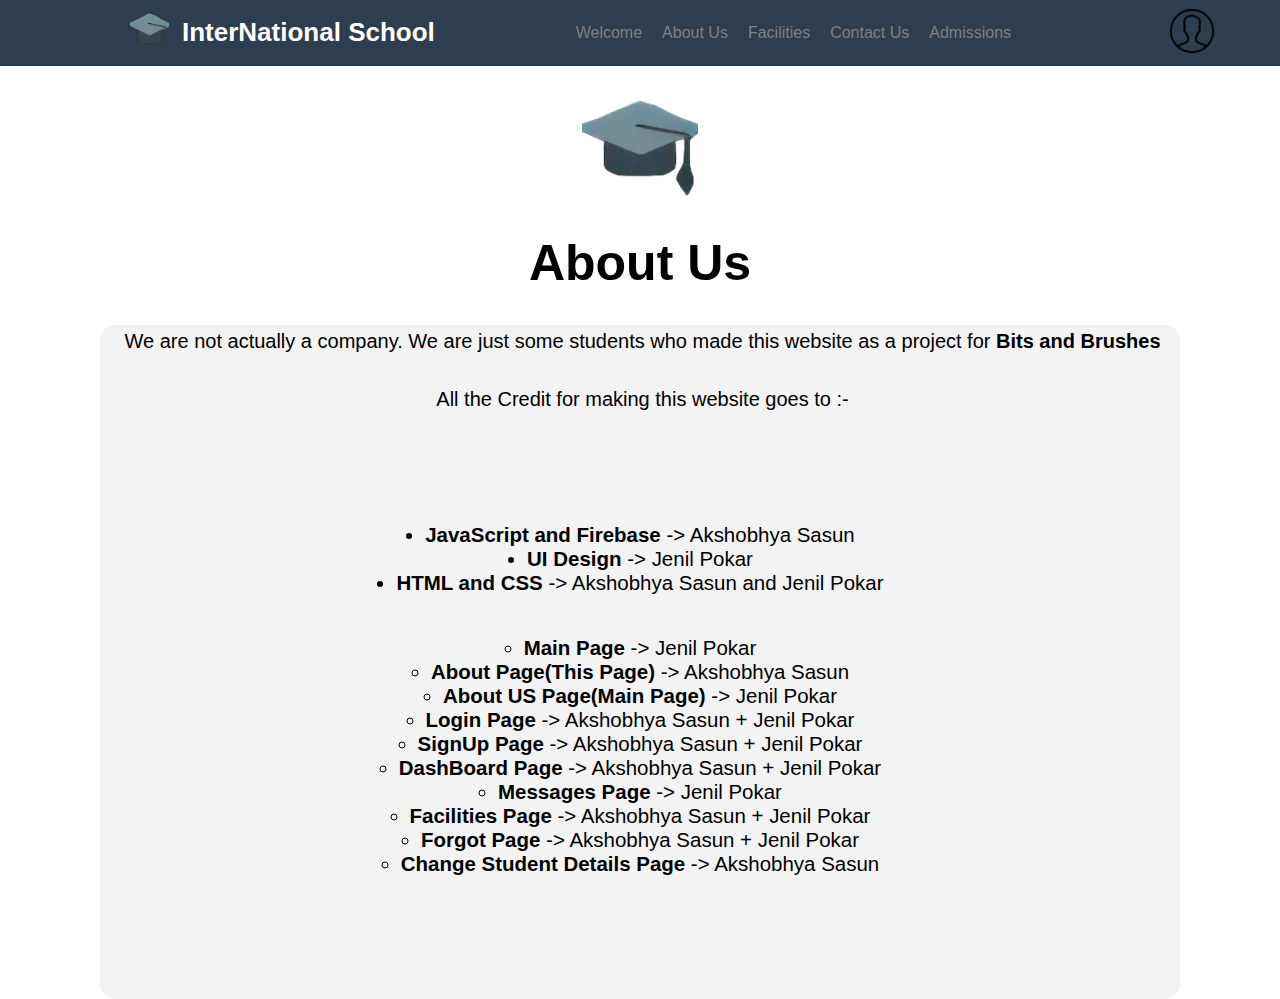
<file: International-School/FrontEnd/about.html>
<!DOCTYPE html>
<html>
  <head>
    <meta charset="utf-8" />
    <title>InterNational School</title>
    <link href="./Assets/logo.png" rel="icon" type="image/x-icon" />
    <link rel="stylesheet" href="./css/style.css" />
    <link rel="stylesheet" href="./css/about.css" />
  </head>
  <body>
    <div class="header">
      <div class="logo">
        <img src="./Assets/logo-highres.png" alt="Logo" id="LogoImg" />
        <h1>InterNational School</h1>
      </div>
      <div class="nav">
        <a href="./index.html?scroll=#welcome-page">Welcome</a>
        <a href="./index.html?scroll=#about-page">About Us</a>
        <a href="./index.html?scroll=#facilities">Facilities</a>

        <a href="./index.html?scroll=#contactUs">Contact Us</a>
        <a href="./signup.html" id="NOT">Admissions</a>
      </div>
      <div class="user-dropdown">
        <div class="user-info">
          <a title="Login" class="login" id="LoginButton" href="#" onclick="checkLogin(event)"
            ><img alt="Login" src="Assets/Account.png"
          /></a>
        </div>
      </div>
    </div>
    <div class="Main">
      <a href="./index.html"><img src="./Assets/logo-highres.png" /></a>
      <h1>About Us</h1>
    </div>
    <div class="Writing">
      <p>
        We are not actually a company. We are just some students who made this
        website as a project for <b>Bits and Brushes</b>
      </p>
      <p>All the Credit for making this website goes to :-</p>
      <ul style="font-size: 1.6vw">
        <li><b>JavaScript and Firebase</b> -> Akshobhya Sasun</li>
        <li><b>UI Design</b> -> Jenil Pokar</li>
        <li><b>HTML and CSS</b> -> Akshobhya Sasun and Jenil Pokar</li>
        <ul id="PagesAbout" style="font-size: 1.6vw">
          <li><b>Main Page</b> -> Jenil Pokar</li>
          <li><b>About Page(This Page)</b> -> Akshobhya Sasun</li>
          <li><b>About US Page(Main Page)</b> -> Jenil Pokar</li>
          <li><b>Login Page</b> -> Akshobhya Sasun + Jenil Pokar</li>
          <li><b>SignUp Page</b> -> Akshobhya Sasun + Jenil Pokar</li>
          <li><b>DashBoard Page</b> -> Akshobhya Sasun + Jenil Pokar</li>
          <li><b>Messages Page</b> -> Jenil Pokar</li>
          <li><b>Facilities Page</b> -> Akshobhya Sasun + Jenil Pokar</li>
          <li><b>Forgot Page</b> -> Akshobhya Sasun + Jenil Pokar</li>
          <li>
            <b>Change Student Details Page</b> -> Akshobhya Sasun
          </li>
        </ul>
      </ul>
    </div>

    <script>
      function LogOut(event) {
        event.preventDefault();

        if (localStorage.getItem("user")) {
          localStorage.removeItem("user");
          localStorage.removeItem("UserDetails");
          window.location.href = "./index.html";
        } else if (localStorage.getItem("UserDetails")) {
          localStorage.removeItem("UserDetails");
          window.location.href = "./index.html";
        } else {
          console.log("User is not logged in");
          window.location.href = "./login.html";
        }
      }
    </script>
    <script>
      function checkLogin(event) {
        // Prevent the default behavior of the anchor tag
        event.preventDefault();

        // Check if the user is logged in (based on session storage)
        if (localStorage.getItem("UserDetails")) {
          // Redirect to the dashboard page
          window.location.href = "./dashboard.html";
        } else {
          // If the user is not logged in, redirect to the login page
          window.location.href = "./login.html";
        }
      }
    </script>
  </body>
</html>
</file>
<file: International-School/FrontEnd/css/style.css>
a:not(#LogoImg, .dropdown-content a):not(.dropdown-content a){
  text-decoration: none;
}

body {
  margin: 0;
  padding: 0;
  font-family: Arial, sans-serif;
}


.header {
  cursor: default;
  background-color: #2c3e50;
  position: fixed;
  top: 0;
  left: 0;
  width: 100%;
  text-align: center;
  z-index: 1;
  display: flex;
  align-items: center;
  box-sizing: border-box;
  color: white;
  justify-content: space-between;
}

.header div.logo img {
  width: 3em;
  height: 3em;
  margin-right: 1em;
  margin-left: 10em;
  transition: transform 0.3s ease-in-out;
}

.header div.logo img:hover{
  transform: scale(1.2);
}

.header div.logo{
  display: inline-flex;
  align-items: center;
  justify-content: space-between;
  font-size: small;
}

div.user-dropdown {
  cursor: pointer;
  display: inline-block;
  align-items: center;
  margin-right: 3em;
}

div.user-dropdown img {
  width: 2em;
  height: 3em;
}

div.user-info {
  display: flex;
  align-items: center;
}

div.user-dropdown .dropdown-content {
  display: block;
  transform: scale(0);
  top:5vw;
  transition: transform 0.3s ease-in-out;
}

div.user-dropdown:hover .dropdown-content {
  transform: scale(1);
}

.dropdown-content {
  position: absolute;
  background-color: #f9f9f9;
  border-radius: 15px;
}

.dropdown-content a {
  color: black;
  font-weight: normal;
  font-size: 12px;
  text-align: left;
  padding: 12px 16px;
  text-decoration: none;
  display: block;
}

.dropdown-content a:hover {
  color: teal;
}

.page {
  min-height: 98vh;
  max-height: max-content;
  margin-bottom: 4em;

}

.nav {
  text-align: center;
  display: inline-flex;
  align-items: center;
}

.nav a:not(#LogoImg, .dropdown-content a) {
  text-decoration: none;
  color: gray;
  padding: 10px;
  transition: transform 0.3s ease-in-out, border-bottom 0.3s ease;
}

.nav a:hover:not(.login, #LogoImg, .dropdown-content) {
  transform: scale(1.1);
  color: white;
  border-bottom: 1px solid teal;
}

.nav-page {
  text-align: center;
  display: inline-flex;
  align-items: center;
}

.nav-page a {
  text-decoration: none;
  color: gray;
  padding: 10px;
  transition: transform 0.3s ease-in-out, border-bottom 0.3s ease;
}

.nav-page a:hover {
  transform: scale(1.1);
  color: white;
  border-bottom: 1px solid teal;
}

#LoginButton {
  display: flex-end;
}

#LoginButton img {
  padding: 0.2em 1em;
  width: 3em;
  transition: transform 0.3s ease-in-out;
}

#LoginButton img:hover {
  color: white;
  padding: 0.2em 1em;
  transform: scale(1.1);
}

footer {
  background-color: #2c3e50;
  color: #fff;
  padding: 20px;
  text-align: center;
}

.school-info {
  display: inline-block;
  margin-right: 20px;
}

.school-info img {
  width: 50px;
  height: 50px;
  margin-right: 10px;
}

.credits {
  float: left;
  margin-top: 10px;
}

.about-us {
  clear: both;
  margin-top: 20px;
}


footer a {
  text-decoration: none;
  color: gray;
  transition: color 0.3s ease, transform 0.3s ease-in-out;
}

footer a:hover {
  color: white;
  transform: scale(1.1);
}
</file>
<file: International-School/FrontEnd/css/about.css>
.body{
    display: flex;
    align-items: center;
    justify-items: center;
    text-align: center;
    margin: 0 auto;
    border-radius: 50px;
}

.Main{
    align-items: center;
    justify-items: center;
    text-align: center;
    padding-top: 100px;
}

.Main h1{
    font-size: 50px;
}

.Main img{
    width: 9%;
    transition: transform 0.2s ease-in-out;
}

.Main img:hover{
    transform: scale(1.2);
}

.Writing{
    background-color: rgb(243, 243, 243);
    border-radius: 15px;
    align-items: center;
    justify-items: center;
    margin-right: 100px;
    margin-left: 100px;
    text-align: center;
    transition: transform 0.2s ease-in-out;
}

.Writing:hover {
    transform: scale(1.1);
}

.Writing ul:not(#PagesAbout){
    display: inline-block;
    align-items: center;
    align-self: center;
    justify-items: center;
    padding: 3em;
}

#PagesAbout{
    display: inline-block;
    align-items: center;
    align-self: center;
    justify-items: center;
    padding: 2em;
}

.Writing p{
    text-align: center;
    padding-left: 10px;
    padding-right: 5px;
    padding-top: 5px;
    padding-bottom: 10px;
    font-size: 20px;
}
</file>
